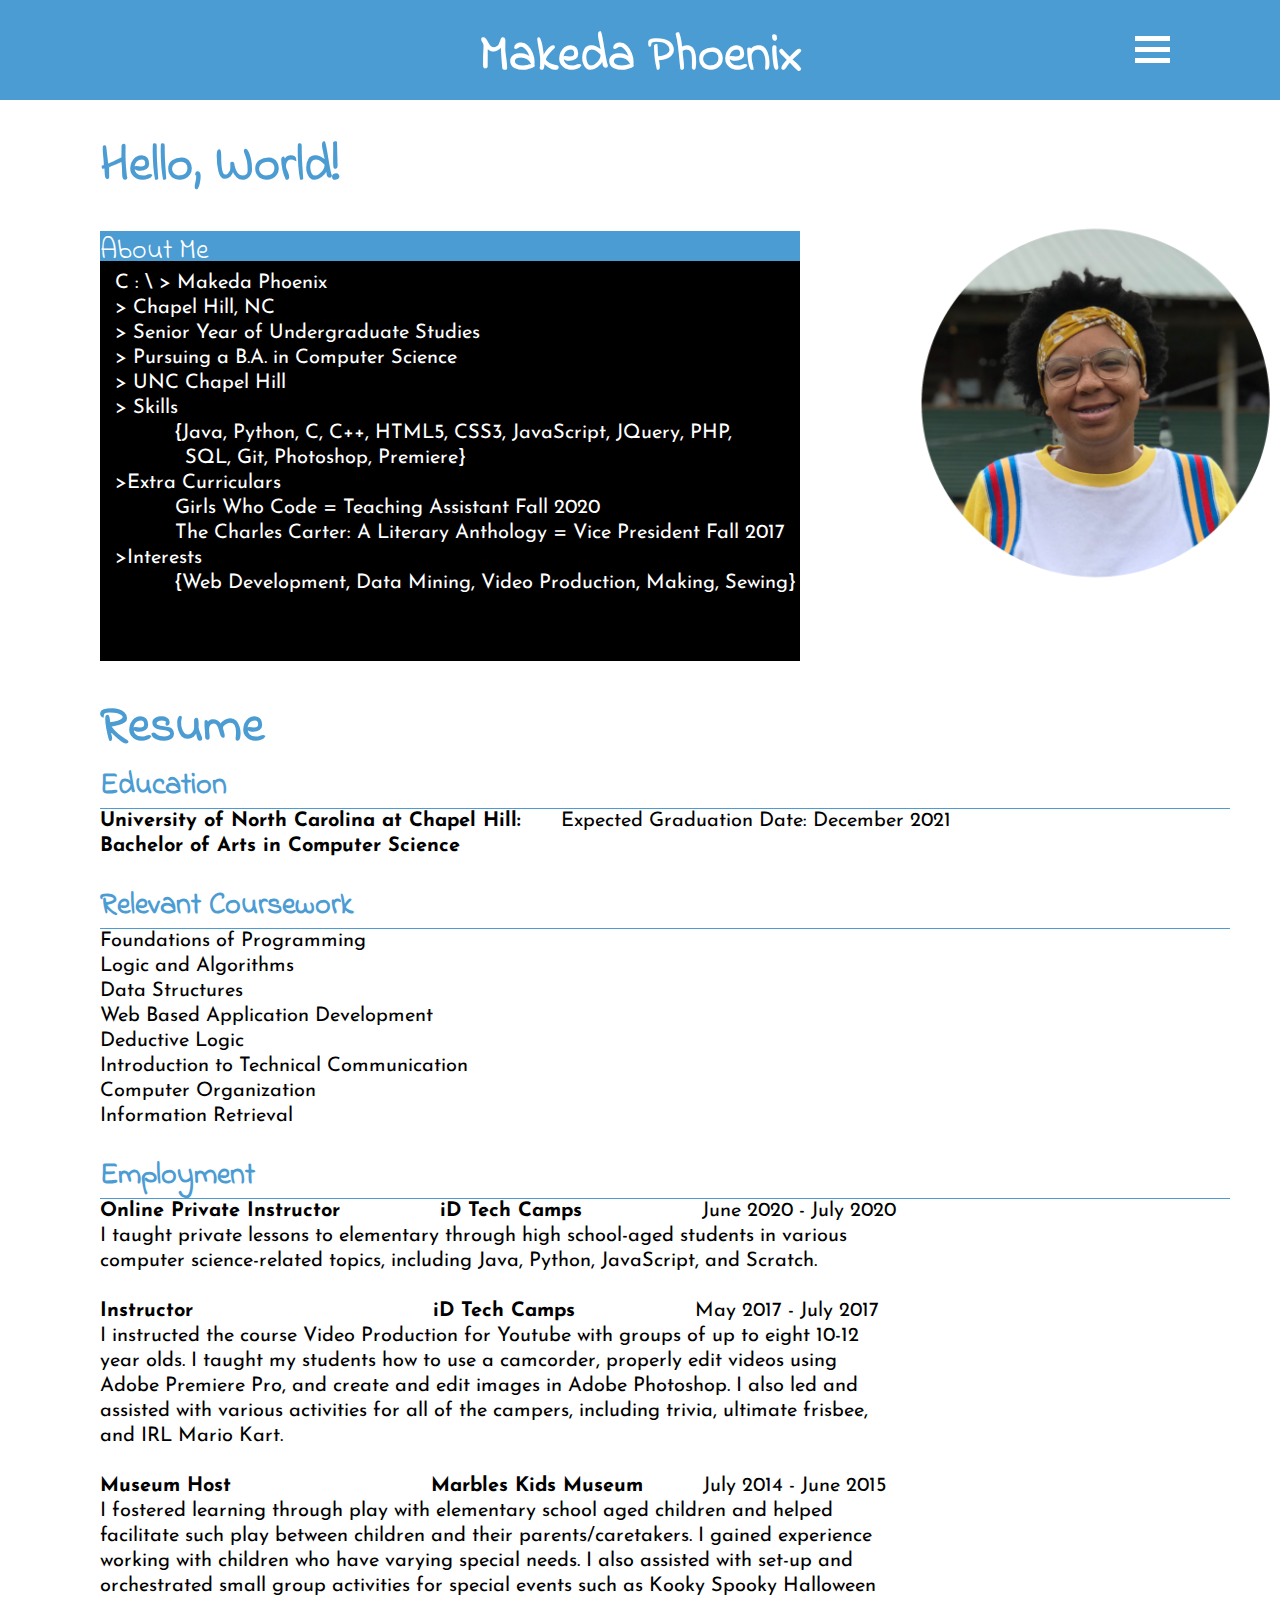
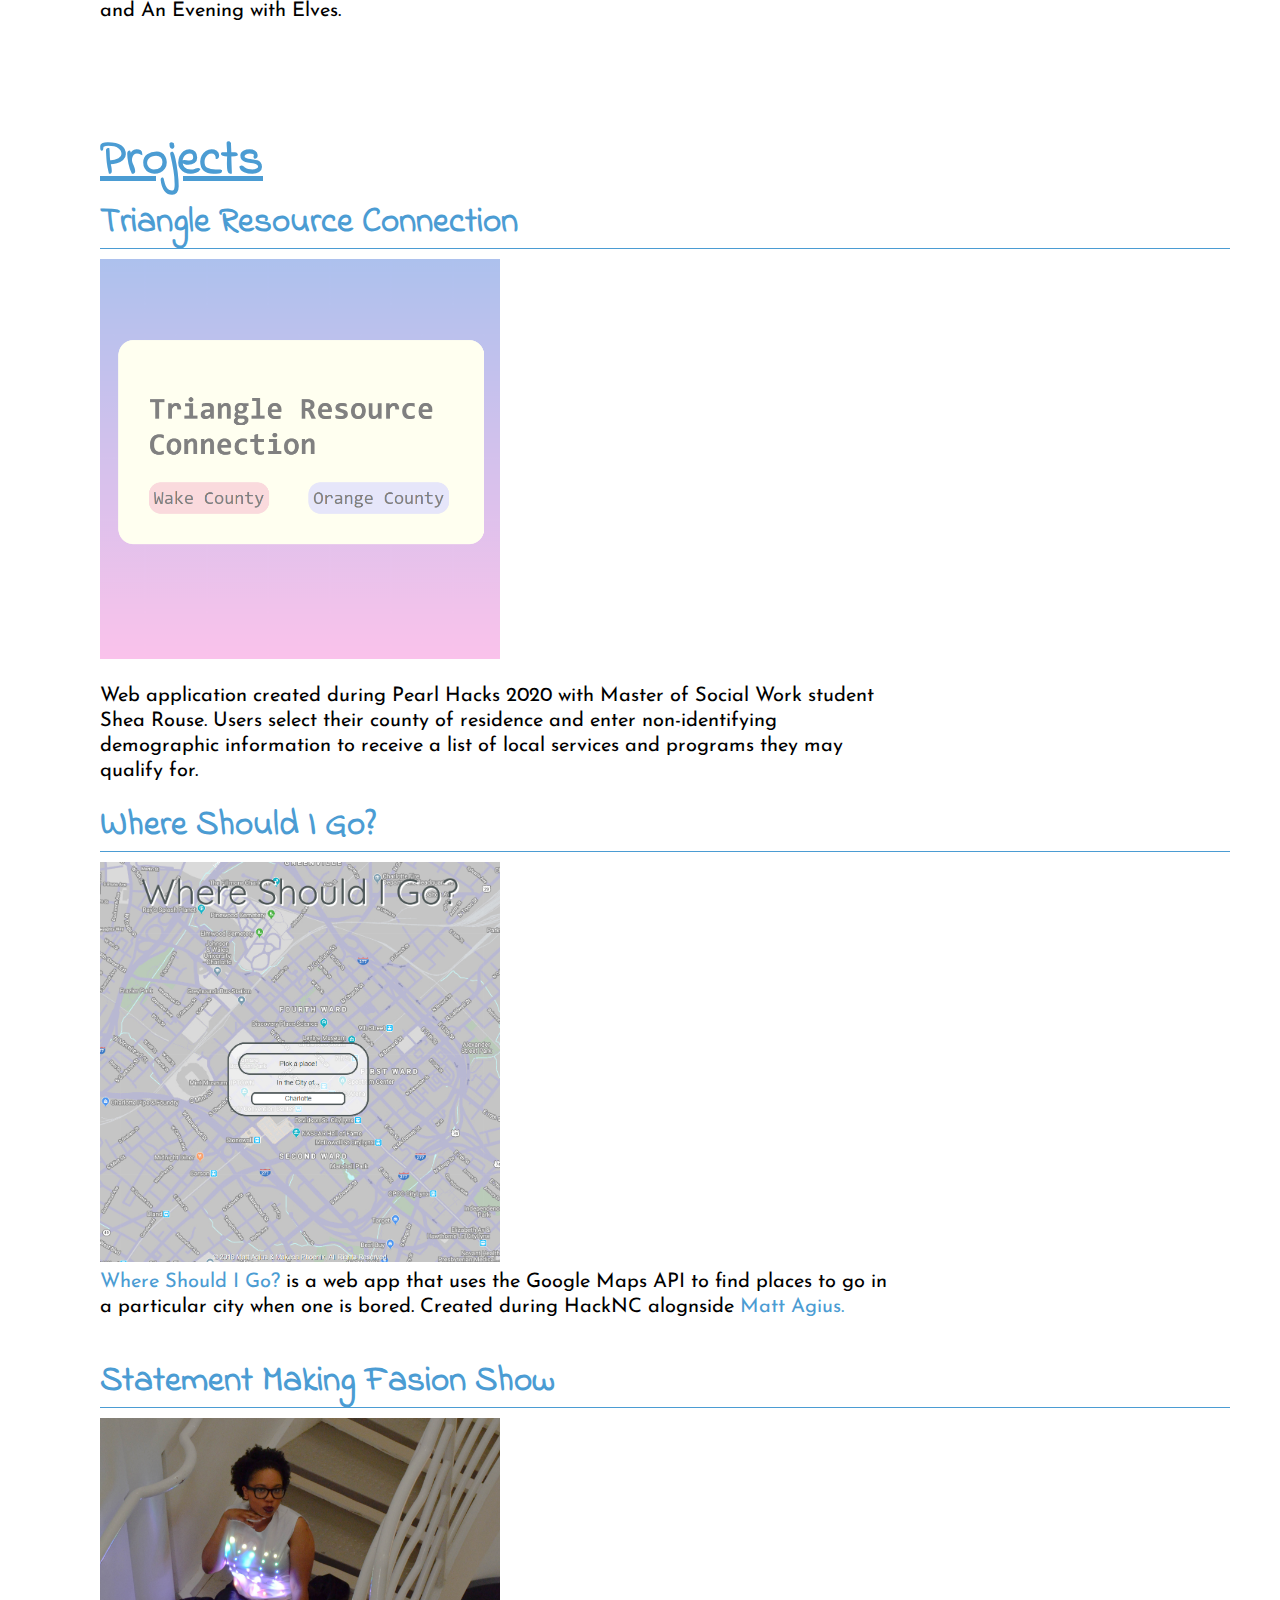
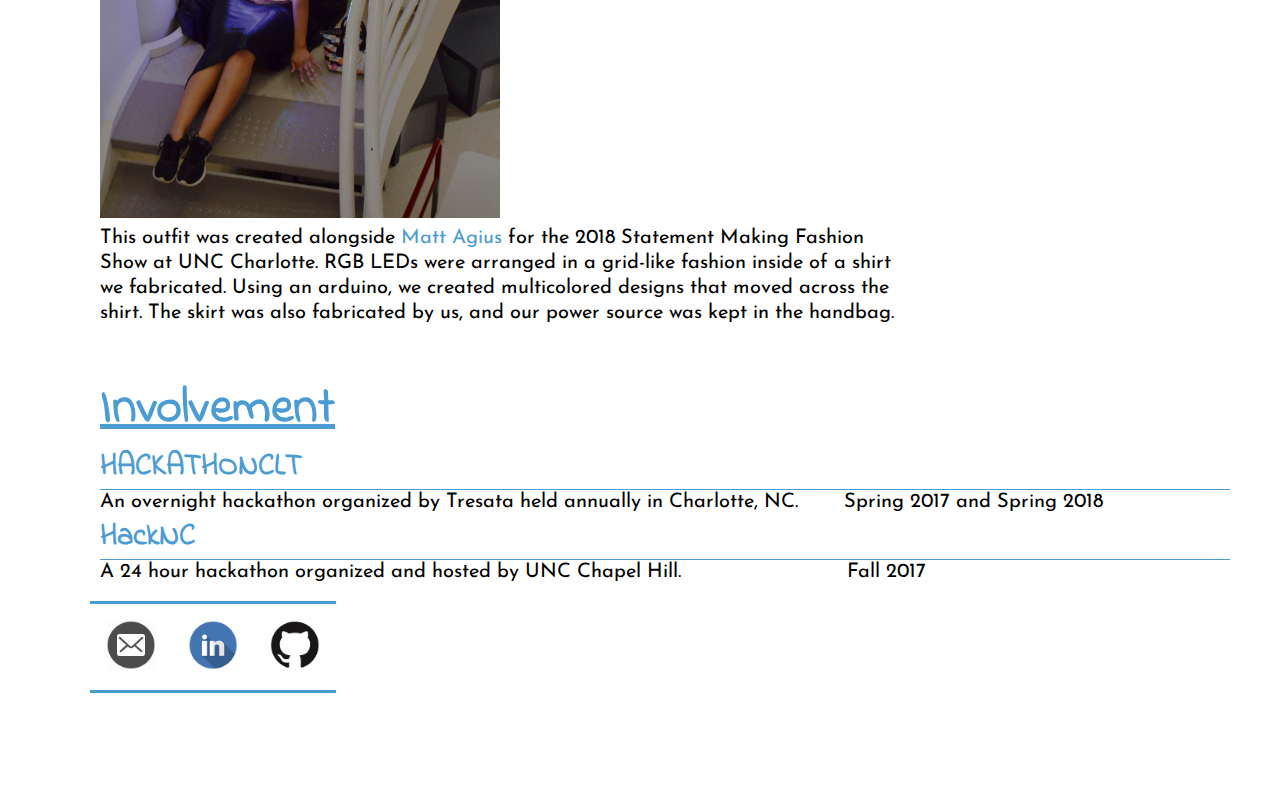
<file: index.html>
<!DOCTYPE html>
<html>
  <head>
    <title>Makeda Phoenix</title>
    <link rel = "stylesheet" href="phoenixsite.css">
    <!--<script src="phoenixsitejscript.js"></script>-->
    <script src="https://ajax.googleapis.com/ajax/libs/jquery/3.2.1/jquery.min.js"></script>
      <link href="https://fonts.googleapis.com/css?family=Josefin+Sans|Raleway|Ubuntu" rel="stylesheet">
      <link href="https://fonts.googleapis.com/css?family=Indie+Flower|Saira+Extra+Condensed|Sedgwick+Ave" rel="stylesheet">
  </head>
    <body>
        <header>
        <div id="bar">
        <h1>Makeda Phoenix
              <div class="container" onclick="toggleIcon(this)">
                  <div class="bar1"></div>
                  <div class="bar2"></div>
                  <div class="bar3"></div>
            </div>
            </h1>
            </div>
        </header>
        
        <div id="navbar">
             <ul>
                <!--<li><a href = "projects.html">Projects</a></li>-->
                <li><a href = "#resume">Resume</a></li>
                <li><a href = "#projects">Projects</a> </li>
                <li><a href = "#involvement">Involvement</a></li>
                <li><a href = "#icons">Links</a></li>
                <!--<li><a href = "contact.html">Contact</a></li>-->
            </ul>
        </div>
       
        <main>
            <h2 align = "">Hello, World!</h2>
            <div class="myFace">
            <img src="profile.png" alt="Makeda Phoenix" align="right" width="400px">
            </div>
            <div class="aboutbox">
                <p>About Me</p>
            </div>
            <div class = "aboutMe">
                <p id="about">
                    C : \ > Makeda Phoenix<br/>
                    > Chapel Hill, NC<br/>
                    > Senior Year of Undergraduate Studies<br/>
                    > Pursuing a B.A. in Computer Science<br/>
                    > UNC Chapel Hill<br/>
                    > Skills<br/>
                    &emsp;&emsp;&emsp;{Java, Python, C, C++,  HTML5,  CSS3,  JavaScript, JQuery, PHP, &ensp;&emsp;&emsp;&emsp;SQL, Git, Photoshop, Premiere}<br/>
                    >Extra Curriculars<br>
                    &emsp;&emsp;&emsp;Girls Who Code = Teaching Assistant Fall 2020<br/>
                    &emsp;&emsp;&emsp;The Charles Carter: A Literary Anthology = Vice President Fall 2017<br/>
                    >Interests<br/>
                    &emsp;&emsp;&emsp;{Web Development, Data Mining, Video Production, Making, Sewing}<br/>
                </p>
                    <p id="resume"></p>
            </div>
            <h2 style="text-align:left">Resume</h2>
            <div class="resume">
                    <h3 style="text-align:left">Education</h3>
                    <p class="resume">
                        <strong>University of North Carolina at Chapel Hill:</strong>&emsp;&emsp;Expected Graduation Date: December 2021<br/>
                        <strong>Bachelor of Arts in Computer Science</strong><br/><br/>
                    </p>
                <h3 style="text-align:left">Relevant Coursework</h3>
                    <p class="resume">
                        Foundations of Programming<br/>Logic and Algorithms<br/>Data Structures<br/> Web Based Application Development<br/> Deductive Logic<br/> Introduction to Technical Communication<br/>Computer Organization<br/>Information Retrieval<br/><br/>
                    </p>
                 <h3 style="text-align:left">Employment</h3>
                    <p class="jobdesc">
                        <strong>Online Private Instructor&emsp;&emsp;&emsp;&emsp;&emsp;iD Tech Camps</strong>&emsp;&emsp;&emsp;&emsp;&emsp;&emsp;June 2020 - July 2020<br/>
                        I taught private lessons to elementary through high school-aged students in various computer science-related topics, including Java, Python, JavaScript, and Scratch.<br/><br/>
                        <strong>Instructor&emsp;&emsp;&emsp;&emsp;&emsp;&emsp;&emsp;&emsp;&emsp;&emsp;&emsp;&emsp;iD Tech Camps</strong>&emsp;&emsp;&emsp;&emsp;&emsp;&emsp;May 2017 - July 2017<br/>
                        I instructed the course Video Production for Youtube with groups of up to eight 10-12 year olds. I taught my students how to use a camcorder, properly edit videos using Adobe Premiere Pro, and create and edit images in Adobe Photoshop. I also led and assisted with various activities for all of the campers, including trivia, ultimate frisbee, and IRL Mario Kart.<br/><br/>
                        <strong>Museum Host&emsp;&emsp;&emsp;&emsp;&emsp;&emsp;&emsp;&emsp;&emsp;&emsp;Marbles Kids Museum</strong>&emsp;&emsp;&emsp;July 2014 - June 2015<br/>
                        I fostered learning through play with elementary school aged children and helped facilitate such play between children and their parents/caretakers. I gained experience working with children who have varying special needs. I also assisted with set-up and orchestrated small group activities for special events such as Kooky Spooky Halloween and An Evening with Elves. 
                    </p>
            </div>
            <p id="projects"></p>
            <br/><br/><br/>
            <h2 style = "text-align: left"><u>Projects</u></h2>
            <div class = "projects">
            <h4 style="text-align: left">Triangle Resource Connection</h4>
            <p class="jobdesc">
                <img src="resources1.png" class="multprojectimg" alt="Triangle Resource Connection" width="400px">
                <img src="resources3.png" class="multprojectimg" alt="Triangle Resource Connection" width="400px">
                <img src="resources2.png" class="multprojectimg" alt="Triangle Resource Connection" width="400">
                <div class ="rotate">
                <br/>Web application created during Pearl Hacks 2020 with Master of Social Work student Shea Rouse. Users select their county of residence and enter non-identifying demographic information to receive a list of local services and programs they may qualify for.
            </div>
            </p>
            <h4 style="text-align: left">Where Should I Go?</h4>
            <p class ="jobdesc">
                <img src="whereshouldigo.jpg" class ="projectimg" alt="Where Should I Go" width="400px">
                <br/><a href = "https://whereshouldigo.me/" target="_blank">Where Should I Go?</a> is a web app that uses the Google Maps API to find places to go in a particular city when one is bored. Created during HackNC alognside <a href="https://www.mtagius.com/" target="_blank">Matt Agius.</a></p><br/><br/>
            <h4 style="text-align: left">Statement Making Fasion Show</h4>
            <p class="jobdesc">
                    <img src="patternshirt_1.jpg" class="projectimg" alt="LED Design Shirt" width="400px">
                    <br/>This outfit was created alongside <a href="https://www.mtagius.com" taget = "_blank"> Matt Agius </a>for the 2018 Statement Making Fashion Show at UNC Charlotte. RGB LEDs were arranged in a grid-like fashion inside of a shirt we fabricated. Using an arduino, we created multicolored designs that moved across the shirt. The skirt was also fabricated by us, and our power source was kept in the handbag.
                </p>
            </div>
            <p id="involvement"></p>
            <h2 style="text-align:left"><u>Involvement</u></h2>
            <div class="involved">
                    <h3 style="text-align:left">HACKATHONCLT</h3>
                    <p class="involved">
                        An overnight hackathon  organized by Tresata held annually in Charlotte, NC. &emsp;&emsp;Spring 2017 and Spring 2018
                    </p>
                <h3 style="text-align:left">HackNC</h3>
                    <p class="involved">
                        A 24 hour hackathon organized and hosted by UNC Chapel Hill. &emsp;&emsp;&emsp;&emsp;&emsp;&emsp;&emsp;&emsp;Fall 2017
                    </p>
            </div>
            
        <div class="iconBar" id="icons">
            <ul>
                <li><a href="mailto:makedaphoenix@gmail.com"><img src="emailLogo.png" width="50px"> </a></li>
            </ul>
            <ul>
                <li><a href = "http://www.linkedin.com/in/makeda-phoenix"><img src = "linkedinLogo.png" width="50px"></a></li>
            </ul>
            <ul>
                <li><a href="https://github.com/makedasp"><img src = "githubLogo.png" width="50px"> </a></li>
            </ul>
        </div>
                

        </main>
        
       <script>
            function toggleIcon(x) {
                x.classList.toggle("change");
                var m = document.getElementById('navbar');
            }
           $(document).ready(function(){
               $(".container").click(function(){
                   $("#navbar").toggle();
               });
           });

            var index = 0;
            cycle();

            function cycle(){
                var i;
                var x = document.getElementsByClassName("multprojectimg");
                for(i = 0; i < x.length; i++){
                    x[i].style.display = "none";
                }
                index++;
                if(index > x.length){
                    index = 1;
                }
                x[index - 1].style.display = "block";
                setTimeout(cycle, 2000);
            }
        </script>
    </body>
</html>
</file>
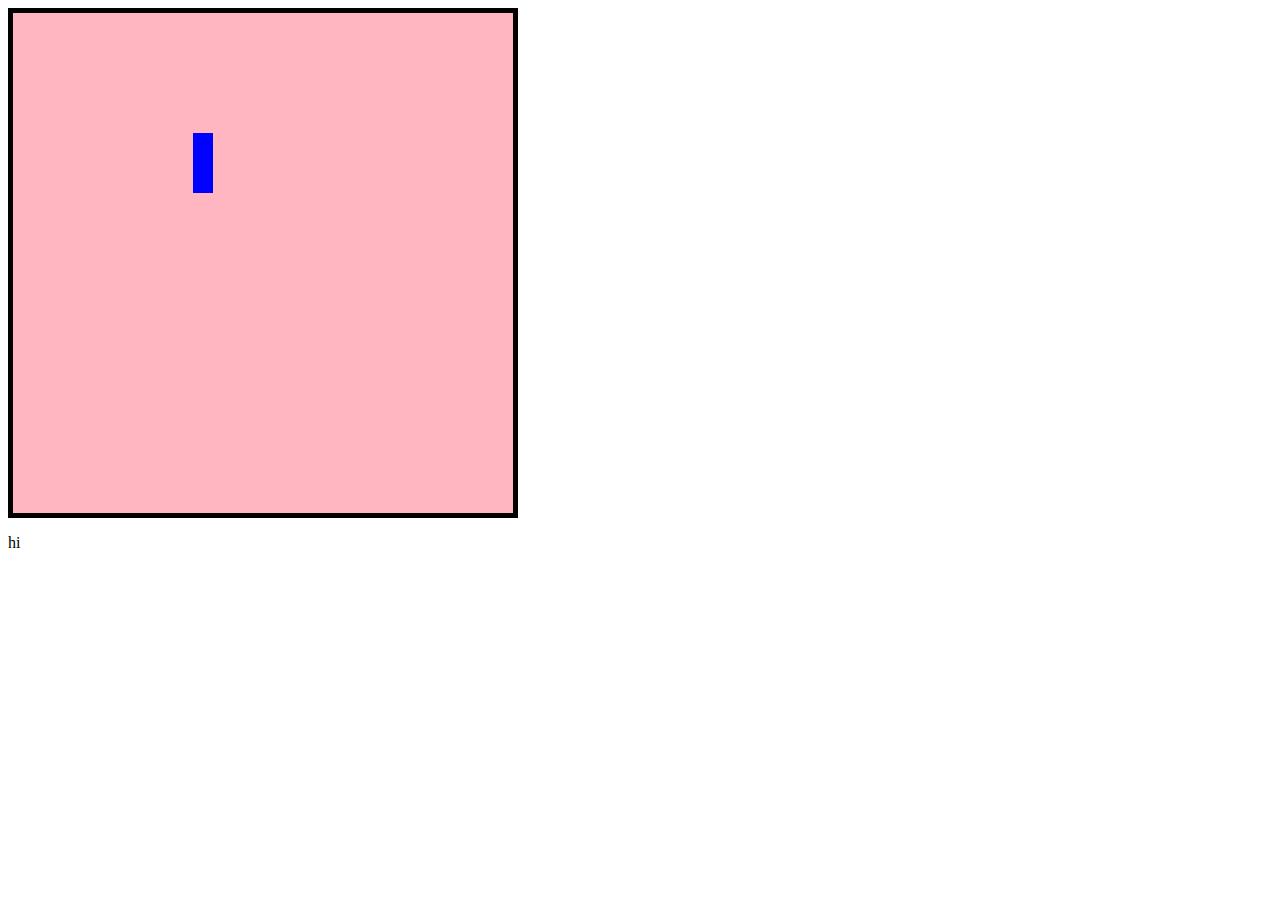
<file: snake.html>
<DOCTYPE! HTML>
<html>
    <head>
    <script src = "snake.js"></script>
    <link rel="stylesheet" href = "snake.css">
    </head>
    <body onload="startGame()">
    <p>hi</p>
    
    </body>
    
</html>
</file>
<file: phoenixsite.css>
html{
    
}

body{
    display: block;
    background-color: white;
    margin: 0 auto;
}
h1{
    color: white;
    font-size: 50px;
    text-align: center;
    font-family: 'Indie Flower', cursive;
    margin: 0 auto;
    padding: 20px;
}
h2{
    font-family: 'Indie Flower', cursive;
    color: #4B9CD3;
    font-size: 50px;
    margin: 0;
    padding-top: 30px;
    padding-left: 100px;
}
h3{
    font-family: 'Indie Flower', cursive;
    color: #4B9CD3;
    margin: 0;
    padding-left: 0px;
    font-size: 30px;
    border-bottom: 1px solid #4B9CD3;
    margin-right: 50px;
}

h4{
    font-family: 'Indie Flower', cursive;
    color: #4B9CD3;
    margin: 0;
    padding-left: 0px;
    font-size: 35px;
    border-bottom: 1px solid #4B9CD3;
    margin-right: 50px;
}

header{
    +-color: #4B9CD3;
    display: block;
    width: 100%;
    height: 100px;
}

#bar{
    position: fixed;
    background-color: #4B9CD3;
    display: block;
    width: 100%;
    height: 100px;
}


.container {
    display: inline-block;
    cursor: pointer;
    position: fixed;
    right: 100px;
    padding: 10px;
}

.bar1, .bar2, .bar3 {
    width: 35px;
    height: 5px;
    background-color: white;
    margin: 6px 0;
    transition: 0.4s;
}

.change .bar1 {
    transform: rotate(-45deg) translate(-9px, 6px) ;
}

.change .bar2 {opacity: 0;}

.change .bar3 {
    transform: rotate(45deg) translate(-8px, -8px) ;
}

#navbar{
    overflow: hidden;
    font-family: 'Indie Flower', cursive;
    display: none;
    position: fixed;
    right: 50px;
}

ul{
    list-style-type: none;
    text-align: center;
}

li{
    float: left;
    border-top: 3px solid #4B9CD3;
    border-bottom: 3px solid #4B9CD3;
}

li a {
    text-decoration: none;
    display: block;
    color: black;
    font-size: 16px;
    text-align: center;
    padding: 16px;
}

.aboutbox{
    width: 700px;
    height: 30px;
    margin-left: 100px;
    background-color: #4B9CD3;
    font-family: 'Indie Flower', cursive;
    color: white;
    font-size: 28px;
    display: block;
}

#about{
    margin: 0;
    padding-left: 15px;
    padding-top: 10px;
    font-family: 'Josefin Sans';
    font-size: 20px;
    color: white;
    line-height: 25px;
}

.aboutMe{
    width: 700px;
    height: 400px;
    background-color: black;
    margin-left: 100px;
    text-align: left;
    display: inline-block;
}

p.resume{
    color: black;
    margin: 0;
    padding-left: 0;
    font-size: 20px;
    font-family: 'Josefin Sans';
    line-height: 25px;
    text-align: left;
}

.resume{
    padding-left: 100px;
    text-align: center;
    margin-right: auto;
}

p.projects{
    color: black;
    margin: 0;
    padding-left: 0;
    font-size: 20px;
    font-family: 'Josefin Sans';
    line-height: 25px;
    text-align: left;
}

.projects{
    padding-left: 100px;
    text-align: center;
    margin - right: auto;
}

p.involved{
    color: black;
    margin: 0;
    padding-left: 0;
    font-size: 20px;
    font-family: 'Josefin Sans';
    line-height: 25px;
    text-align: left;
}

.involved{
    padding-left: 100px;
    text-align: center;
    margin-right: auto;
}

p.jobdesc{
    width: 800px;
    padding-left: 100px;
    text-align: center;
    margin-right: auto;
    color: black;
    margin: 0;
    padding-left: 0;
    font-size: 20px;
    font-family: 'Josefin Sans';
    line-height: 25px;
    text-align: left;
}

p.projdesc{
   /** text-align: right;*/
    width: 400px;
    text-align: center;
    /*margin-right: auto;*/
    color: black;
    font-size: 20px;
    font-family: 'Josefin Sans';
    line-height: 25px;
    /*text-align: left;*/
}

.projectimg{
        padding-top: 10px;        
}

.multprojectimg{
    padding-top: 10px;
}

.multprojectimg2{
    padding-top: 10px;
}
.rotate{
    width: 800px;
    padding-left: 100px;
    text-align: center;
    margin-right: auto;
    color: black;
    margin: 0;
    padding-left: 0;
    font-size: 20px;
    font-family: 'Josefin Sans';
    line-height: 25px;
    text-align: left;
}

#more{
    font-family: 'Indie Flower', cursive;
    font-size: 30px;
}

.iconBar{
    padding-left: 50px;
    padding-bottom: 200px;
}
.snapchat{
    padding-left: 100px;
}
.photopreview{
    padding-top: 10px;
    padding-left: 100px;
}
a:link, a:visited, a:hover, a:active{
    text-decoration: none;
    color: #4B9CD3;
}
h2.title{
    font-size: 30px;
    text-align: left;
    padding-left: 
}
.myFace{
    text-align: center;
    width: 400px;
    margin-left: 400px;
    margin-right: 400px;
    padding-left: 500px;
}
</file>
<file: snake.css>
canvas {
    border: 5px solid black;
    background-color: lightpink;
}
</file>
